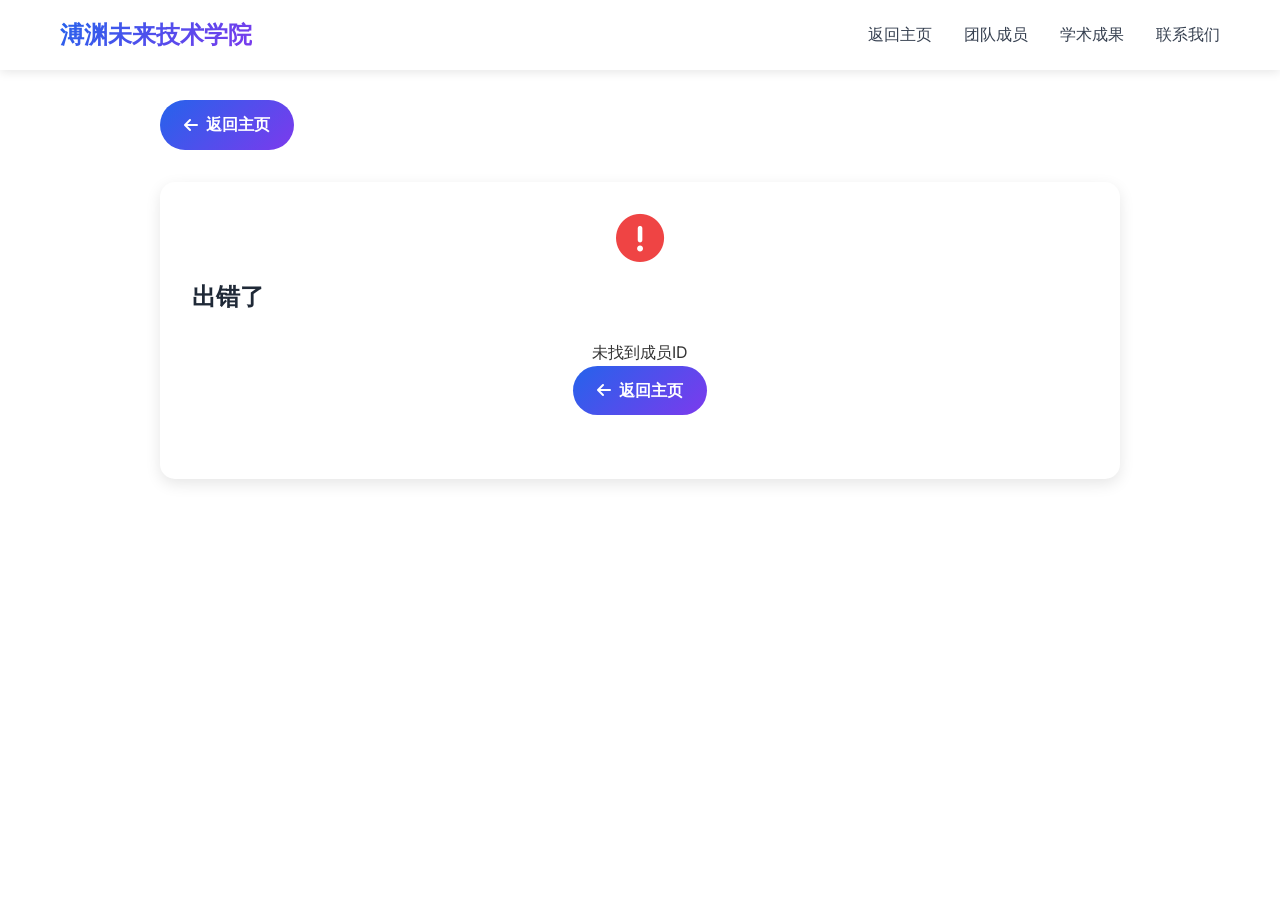
<file: profile.html>
<!DOCTYPE html>
<html lang="zh-CN">
<head>
    <meta charset="UTF-8">
    <meta name="viewport" content="width=device-width, initial-scale=1.0">
    <title>个人介绍 - 溥渊未来技术学院</title>
    <link rel="stylesheet" href="css/styles.css">
    <link rel="stylesheet" href="https://cdnjs.cloudflare.com/ajax/libs/font-awesome/6.0.0/css/all.min.css">
    <link href="https://fonts.googleapis.com/css2?family=Inter:wght@300;400;500;600;700&display=swap" rel="stylesheet">
    <style>
        .profile-container {
            max-width: 1000px;
            margin: 100px auto 50px;
            padding: 0 20px;
        }

        .profile-header {
            display: flex;
            gap: 3rem;
            align-items: center;
            margin-bottom: 3rem;
            background: white;
            border-radius: 20px;
            padding: 2rem;
            box-shadow: 0 10px 30px rgba(0, 0, 0, 0.1);
        }

        .profile-avatar {
            width: 200px;
            height: 200px;
            border-radius: 50%;
            background: linear-gradient(135deg, #2563eb, #7c3aed);
            display: flex;
            align-items: center;
            justify-content: center;
            color: white;
            font-size: 4rem;
            font-weight: 700;
            flex-shrink: 0;
        }

        .profile-info h1 {
            font-size: 2.5rem;
            font-weight: 700;
            color: #1f2937;
            margin-bottom: 1rem;
        }

        .profile-role {
            display: inline-block;
            background: #e0e7ff;
            color: #2563eb;
            padding: 0.5rem 1rem;
            border-radius: 20px;
            font-weight: 600;
            margin-bottom: 1rem;
        }

        .profile-contact {
            display: flex;
            flex-direction: column;
            gap: 0.5rem;
        }

        .contact-item {
            display: flex;
            align-items: center;
            gap: 0.5rem;
            color: #6b7280;
        }

        .contact-item i {
            color: #2563eb;
            width: 20px;
        }

        .profile-content {
            display: grid;
            grid-template-columns: 2fr 1fr;
            gap: 2rem;
        }

        .profile-section {
            background: white;
            border-radius: 15px;
            padding: 2rem;
            box-shadow: 0 5px 15px rgba(0, 0, 0, 0.1);
            margin-bottom: 2rem;
        }

        .profile-section h2 {
            font-size: 1.5rem;
            font-weight: 600;
            color: #1f2937;
            margin-bottom: 1.5rem;
            display: flex;
            align-items: center;
            gap: 0.5rem;
        }

        .profile-section h2 i {
            color: #2563eb;
        }

        .research-areas {
            display: flex;
            flex-wrap: wrap;
            gap: 0.75rem;
        }

        .research-area {
            background: linear-gradient(135deg, #2563eb, #7c3aed);
            color: white;
            padding: 0.5rem 1rem;
            border-radius: 20px;
            font-size: 0.9rem;
            font-weight: 500;
        }

        .publications-grid {
            display: flex;
            flex-direction: column;
            gap: 1rem;
        }

        .publication-item {
            background: #f8fafc;
            border-radius: 10px;
            padding: 1.5rem;
            border-left: 4px solid #2563eb;
        }

        .publication-title {
            font-weight: 600;
            color: #1f2937;
            margin-bottom: 0.5rem;
        }

        .publication-meta {
            display: flex;
            gap: 1rem;
            font-size: 0.9rem;
            color: #6b7280;
            margin-bottom: 0.5rem;
        }

        .publication-abstract {
            color: #6b7280;
            line-height: 1.6;
            font-size: 0.9rem;
        }

        .back-button {
            display: inline-flex;
            align-items: center;
            gap: 0.5rem;
            background: linear-gradient(135deg, #2563eb, #7c3aed);
            color: white;
            text-decoration: none;
            padding: 0.75rem 1.5rem;
            border-radius: 25px;
            font-weight: 600;
            margin-bottom: 2rem;
            transition: all 0.3s ease;
        }

        .back-button:hover {
            transform: translateY(-2px);
            box-shadow: 0 5px 15px rgba(37, 99, 235, 0.3);
        }

        .loading {
            text-align: center;
            padding: 4rem;
            color: #6b7280;
        }

        @media (max-width: 768px) {
            .profile-header {
                flex-direction: column;
                text-align: center;
                gap: 2rem;
            }

            .profile-content {
                grid-template-columns: 1fr;
            }

            .profile-avatar {
                width: 150px;
                height: 150px;
                font-size: 3rem;
            }

            .profile-info h1 {
                font-size: 2rem;
            }
        }
    </style>
</head>
<body>
    <!-- 导航栏 -->
    <nav class="navbar">
        <div class="container">
            <div class="logo">
                <h1>溥渊未来技术学院</h1>
            </div>
            <ul class="nav-links">
                <li><a href="index.html" class="nav-link">返回主页</a></li>
                <li><a href="index.html#people" class="nav-link">团队成员</a></li>
                <li><a href="index.html#publications" class="nav-link">学术成果</a></li>
                <li><a href="index.html#contact" class="nav-link">联系我们</a></li>
            </ul>
        </div>
    </nav>

    <!-- 个人介绍内容 -->
    <div class="profile-container">
        <a href="index.html" class="back-button">
            <i class="fas fa-arrow-left"></i> 返回主页
        </a>

        <div id="profileContent">
            <div class="loading">
                <i class="fas fa-spinner fa-spin"></i>
                <p>加载个人信息中...</p>
            </div>
        </div>
    </div>

    <script src="js/data.js"></script>
    <script>
        class ProfilePage {
            constructor() {
                this.init();
            }

            init() {
                this.loadProfile();
            }

            loadProfile() {
                const urlParams = new URLSearchParams(window.location.search);
                const memberId = urlParams.get('id');

                if (!memberId) {
                    this.showError('未找到成员ID');
                    return;
                }

                const member = dataManager.getMembers().find(m => m.id === memberId);
                const publications = dataManager.getPublications().filter(p =>
                    p.authors.includes(this.getMemberName(member))
                );

                if (!member) {
                    this.showError('未找到该成员信息');
                    return;
                }

                this.renderProfile(member, publications);
            }

            getMemberName(member) {
                return member.name.replace('教授', '').replace('博士', '').replace('硕士', '').trim();
            }

            renderProfile(member, publications) {
                const positionNames = {
                    professor: '教授',
                    phd: '博士生',
                    master: '硕士生',
                    postdoc: '博士后'
                };

                const profileContent = document.getElementById('profileContent');

                profileContent.innerHTML = `
                    <!-- 个人信息头部 -->
                    <div class="profile-header">
                        <div class="profile-avatar">${member.name.charAt(0)}</div>
                        <div class="profile-info">
                            <h1>${member.name}</h1>
                            <span class="profile-role">${positionNames[member.position] || member.position}</span>
                            <div class="profile-contact">
                                <div class="contact-item">
                                    <i class="fas fa-envelope"></i>
                                    <span>${member.email}</span>
                                </div>
                                <div class="contact-item">
                                    <i class="fas fa-calendar"></i>
                                    <span>加入时间: ${member.joinDate || '未知'}</span>
                                </div>
                            </div>
                        </div>
                    </div>

                    <!-- 详细信息 -->
                    <div class="profile-content">
                        <!-- 左侧内容 -->
                        <div class="profile-main">
                            <!-- 个人简介 -->
                            <div class="profile-section">
                                <h2><i class="fas fa-user"></i> 个人简介</h2>
                                <p>${member.bio || '暂无个人简介'}</p>
                            </div>

                            <!-- 教育背景 -->
                            ${member.education ? `
                                <div class="profile-section">
                                    <h2><i class="fas fa-graduation-cap"></i> 教育背景</h2>
                                    <p>${member.education}</p>
                                </div>
                            ` : ''}

                            <!-- 工作经历 -->
                            ${member.experience ? `
                                <div class="profile-section">
                                    <h2><i class="fas fa-briefcase"></i> 工作经历</h2>
                                    <div style="white-space: pre-line;">${member.experience}</div>
                                </div>
                            ` : ''}

                            <!-- 研究方向 -->
                            ${member.research ? `
                                <div class="profile-section">
                                    <h2><i class="fas fa-search"></i> 研究方向</h2>
                                    <div class="research-areas">
                                        ${member.research.split(',').map(area =>
                                            `<span class="research-area">${area.trim()}</span>`
                                        ).join('')}
                                    </div>
                                </div>
                            ` : ''}

                            <!-- 学术成果 -->
                            <div class="profile-section">
                                <h2><i class="fas fa-file-alt"></i> 学术成果</h2>
                                ${publications.length > 0 ? `
                                    <div class="publications-grid">
                                        ${publications.map(pub => this.renderPublication(pub)).join('')}
                                    </div>
                                ` : '<p>暂无相关论文信息</p>'}
                            </div>
                        </div>

                        <!-- 右侧内容 -->
                        <div class="profile-sidebar">
                            <!-- 快速统计 -->
                            <div class="profile-section">
                                <h2><i class="fas fa-chart-bar"></i> 统计信息</h2>
                                <div class="stats-grid">
                                    <div class="stat-item">
                                        <div class="stat-number">${publications.length}</div>
                                        <div class="stat-label">发表论文</div>
                                    </div>
                                    <div class="stat-item">
                                        <div class="stat-number">${member.research ? member.research.split(',').length : 0}</div>
                                        <div class="stat-label">研究方向</div>
                                    </div>
                                </div>
                            </div>

                            <!-- 联系信息 -->
                            <div class="profile-section">
                                <h2><i class="fas fa-address-card"></i> 联系方式</h2>
                                <div class="contact-info">
                                    <div class="contact-item">
                                        <i class="fas fa-envelope"></i>
                                        <span>${member.email}</span>
                                    </div>
                                    <div class="contact-item">
                                        <i class="fas fa-building"></i>
                                        <span>溥渊未来技术学院</span>
                                    </div>
                                    <div class="contact-item">
                                        <i class="fas fa-map-marker-alt"></i>
                                        <span>上海市闵行区东川路800号</span>
                                    </div>
                                </div>
                                <a href="mailto:${member.email}" class="back-button" style="margin-top: 1rem; width: 100%; justify-content: center;">
                                    <i class="fas fa-paper-plane"></i> 发送邮件
                                </a>
                            </div>
                        </div>
                    </div>
                `;
            }

            renderPublication(publication) {
                return `
                    <div class="publication-item">
                        <div class="publication-title">${publication.title}</div>
                        <div class="publication-meta">
                            <span>${publication.journal}</span>
                            <span>${publication.year}</span>
                        </div>
                        ${publication.abstract ? `<div class="publication-abstract">${publication.abstract}</div>` : ''}
                    </div>
                `;
            }

            showError(message) {
                const profileContent = document.getElementById('profileContent');
                profileContent.innerHTML = `
                    <div class="profile-section" style="text-align: center;">
                        <i class="fas fa-exclamation-circle" style="font-size: 3rem; color: #ef4444; margin-bottom: 1rem;"></i>
                        <h2>出错了</h2>
                        <p>${message}</p>
                        <a href="index.html" class="back-button">
                            <i class="fas fa-arrow-left"></i> 返回主页
                        </a>
                    </div>
                `;
            }
        }

        // 初始化个人页面
        document.addEventListener('DOMContentLoaded', function() {
            new ProfilePage();
        });
    </script>
</body>
</html>
</file>
<file: css/styles.css>
/* 全局样式 */
* {
    margin: 0;
    padding: 0;
    box-sizing: border-box;
}

body {
    font-family: 'Inter', sans-serif;
    line-height: 1.6;
    color: #333;
    background: #fff;
}

.container {
    max-width: 1200px;
    margin: 0 auto;
    padding: 0 20px;
}

/* 导航栏 */
.navbar {
    position: fixed;
    top: 0;
    left: 0;
    right: 0;
    background: rgba(255, 255, 255, 0.95);
    backdrop-filter: blur(10px);
    z-index: 1000;
    padding: 1rem 0;
    box-shadow: 0 2px 10px rgba(0, 0, 0, 0.1);
    transition: all 0.3s ease;
}

.navbar.scrolled {
    background: rgba(255, 255, 255, 0.98);
    padding: 0.8rem 0;
}

.navbar .container {
    display: flex;
    justify-content: space-between;
    align-items: center;
}

.logo h1 {
    font-size: 1.5rem;
    font-weight: 700;
    color: #2563eb;
    background: linear-gradient(135deg, #2563eb, #7c3aed);
    -webkit-background-clip: text;
    -webkit-text-fill-color: transparent;
    background-clip: text;
}

.nav-links {
    display: flex;
    list-style: none;
    gap: 2rem;
    align-items: center;
}

.nav-link {
    text-decoration: none;
    color: #374151;
    font-weight: 500;
    transition: all 0.3s ease;
    position: relative;
}

.nav-link:hover,
.nav-link.active {
    color: #2563eb;
}

.nav-link::after {
    content: '';
    position: absolute;
    bottom: -5px;
    left: 0;
    width: 0;
    height: 2px;
    background: linear-gradient(135deg, #2563eb, #7c3aed);
    transition: width 0.3s ease;
}

.nav-link:hover::after,
.nav-link.active::after {
    width: 100%;
}

.admin-link {
    background: linear-gradient(135deg, #2563eb, #7c3aed);
    color: white !important;
    padding: 0.5rem 1rem;
    border-radius: 25px;
    font-weight: 600;
}

.admin-link::after {
    display: none;
}

.mobile-menu-btn {
    display: none;
    font-size: 1.5rem;
    cursor: pointer;
}

/* 首页横幅 */
.hero {
    position: relative;
    height: 100vh;
    display: flex;
    align-items: center;
    background: linear-gradient(135deg, #667eea 0%, #764ba2 100%);
    overflow: hidden;
}

.hero-background {
    position: absolute;
    top: 0;
    left: 0;
    right: 0;
    bottom: 0;
    background: url('data:image/svg+xml,<svg xmlns="http://www.w3.org/2000/svg" viewBox="0 0 100 100"><defs><pattern id="grid" width="10" height="10" patternUnits="userSpaceOnUse"><path d="M 10 0 L 0 0 0 10" fill="none" stroke="rgba(255,255,255,0.1)" stroke-width="0.5"/></pattern></defs><rect width="100" height="100" fill="url(%23grid)"/></svg>');
    opacity: 0.3;
}

.hero-content {
    position: relative;
    z-index: 2;
    text-align: center;
    color: white;
    max-width: 800px;
    margin: 0 auto;
}

.hero-title {
    font-size: 4rem;
    font-weight: 700;
    margin-bottom: 1rem;
    background: linear-gradient(135deg, #ffffff, #e0e7ff);
    -webkit-background-clip: text;
    -webkit-text-fill-color: transparent;
    background-clip: text;
}

.hero-subtitle {
    font-size: 1.5rem;
    margin-bottom: 2rem;
    opacity: 0.9;
}

.hero-stats {
    display: flex;
    justify-content: center;
    gap: 3rem;
    margin-bottom: 2rem;
}

.stat-item {
    text-align: center;
}

.stat-number {
    display: block;
    font-size: 2.5rem;
    font-weight: 700;
    color: #ffd700;
}

.stat-label {
    font-size: 0.9rem;
    opacity: 0.8;
}

.cta-button {
    display: inline-block;
    background: linear-gradient(135deg, #ffd700, #ffed4e);
    color: #333;
    padding: 1rem 2rem;
    border-radius: 50px;
    text-decoration: none;
    font-weight: 600;
    transition: all 0.3s ease;
    box-shadow: 0 4px 15px rgba(255, 215, 0, 0.3);
}

.cta-button:hover {
    transform: translateY(-2px);
    box-shadow: 0 6px 20px rgba(255, 215, 0, 0.4);
}

/* 通用部分样式 */
.section {
    padding: 5rem 0;
}

.section:nth-child(even) {
    background: #f8fafc;
}

.section-header {
    text-align: center;
    margin-bottom: 3rem;
}

.section-header h2 {
    font-size: 2.5rem;
    font-weight: 700;
    color: #1f2937;
    margin-bottom: 1rem;
    background: linear-gradient(135deg, #2563eb, #7c3aed);
    -webkit-background-clip: text;
    -webkit-text-fill-color: transparent;
    background-clip: text;
}

.section-header p {
    font-size: 1.1rem;
    color: #6b7280;
    max-width: 600px;
    margin: 0 auto;
}

/* 关于我们 */
.about-content {
    display: grid;
    grid-template-columns: 1fr 1fr;
    gap: 3rem;
    align-items: center;
}

.about-text h3 {
    font-size: 1.5rem;
    font-weight: 600;
    color: #1f2937;
    margin-bottom: 1rem;
    margin-top: 2rem;
}

.about-text h3:first-child {
    margin-top: 0;
}

.about-text p {
    color: #6b7280;
    margin-bottom: 1rem;
}

.about-image {
    text-align: center;
    margin-top: 2rem;
}

.image-placeholder {
    background: linear-gradient(135deg, #2563eb, #7c3aed);
    border-radius: 20px;
    padding: 4rem 2rem;
    color: white;
    box-shadow: 0 10px 30px rgba(37, 99, 235, 0.3);
}

.image-placeholder i {
    font-size: 4rem;
    margin-bottom: 1rem;
}

/* 团队成员 */
.people-filters {
    text-align: center;
    margin-bottom: 2rem;
}

.filter-btn {
    background: #f3f4f6;
    border: none;
    padding: 0.5rem 1.5rem;
    border-radius: 25px;
    margin: 0 0.5rem;
    cursor: pointer;
    transition: all 0.3s ease;
    font-weight: 500;
}

.filter-btn:hover,
.filter-btn.active {
    background: linear-gradient(135deg, #2563eb, #7c3aed);
    color: white;
    transform: translateY(-2px);
}

.people-grid {
    display: grid;
    grid-template-columns: repeat(auto-fit, minmax(300px, 1fr));
    gap: 2rem;
}

.person-card {
    background: white;
    border-radius: 15px;
    padding: 2rem;
    text-align: center;
    box-shadow: 0 5px 15px rgba(0, 0, 0, 0.1);
    transition: all 0.3s ease;
    position: relative;
    overflow: hidden;
    cursor: pointer;
}

.person-card::before {
    content: '';
    position: absolute;
    top: 0;
    left: 0;
    right: 0;
    height: 4px;
    background: linear-gradient(135deg, #2563eb, #7c3aed);
}

.person-card:hover {
    transform: translateY(-5px);
    box-shadow: 0 10px 30px rgba(0, 0, 0, 0.15);
    border-color: #2563eb;
}

.person-card:active {
    transform: translateY(-2px);
    transition: all 0.1s ease;
}

.person-image {
    position: relative;
    width: 100px;
    height: 100px;
    margin: 0 auto 1rem;
}

.person-image img {
    width: 100%;
    height: 100%;
    border-radius: 50%;
    object-fit: cover;
    border: 3px solid transparent;
    background: linear-gradient(135deg, #2563eb, #7c3aed) border-box;
}

.avatar {
    width: 100px;
    height: 100px;
    border-radius: 50%;
    background: linear-gradient(135deg, #2563eb, #7c3aed);
    display: flex;
    align-items: center;
    justify-content: center;
    margin: 0 auto 1rem;
    color: white;
    font-size: 2rem;
    font-weight: 600;
}

.person-card h3 {
    font-size: 1.2rem;
    font-weight: 600;
    color: #1f2937;
    margin-bottom: 0.5rem;
}

.person-role {
    display: inline-block;
    background: #e0e7ff;
    color: #2563eb;
    padding: 0.25rem 0.75rem;
    border-radius: 15px;
    font-size: 0.8rem;
    font-weight: 500;
    margin-bottom: 1rem;
}

.person-card p {
    color: #6b7280;
    font-size: 0.9rem;
    margin-bottom: 1rem;
}

.person-research {
    display: flex;
    flex-wrap: wrap;
    gap: 0.5rem;
    justify-content: center;
}

.research-tag {
    background: #f3f4f6;
    color: #374151;
    padding: 0.25rem 0.5rem;
    border-radius: 10px;
    font-size: 0.75rem;
}

.person-email {
    color: #2563eb;
    text-decoration: none;
    font-size: 0.9rem;
    display: inline-block;
    margin-top: 1rem;
}

.person-email:hover {
    text-decoration: underline;
}

.person-card::after {
    content: '点击查看详细介绍';
    position: absolute;
    bottom: 1rem;
    right: 1rem;
    background: linear-gradient(135deg, #2563eb, #7c3aed);
    color: white;
    padding: 0.25rem 0.5rem;
    border-radius: 10px;
    font-size: 0.7rem;
    opacity: 0;
    transition: opacity 0.3s ease;
}

.person-card:hover::after {
    opacity: 1;
}

/* 研究方向 */
.research-grid {
    display: grid;
    grid-template-columns: repeat(auto-fit, minmax(250px, 1fr));
    gap: 2rem;
}

.research-card {
    background: white;
    border-radius: 15px;
    padding: 2rem;
    text-align: center;
    box-shadow: 0 5px 15px rgba(0, 0, 0, 0.1);
    transition: all 0.3s ease;
    border: 2px solid transparent;
}

.research-card:hover {
    transform: translateY(-5px);
    border-color: #2563eb;
    box-shadow: 0 10px 30px rgba(37, 99, 235, 0.2);
}

.research-icon {
    width: 80px;
    height: 80px;
    background: linear-gradient(135deg, #2563eb, #7c3aed);
    border-radius: 50%;
    display: flex;
    align-items: center;
    justify-content: center;
    margin: 0 auto 1.5rem;
    color: white;
    font-size: 2rem;
}

.research-card h3 {
    font-size: 1.3rem;
    font-weight: 600;
    color: #1f2937;
    margin-bottom: 1rem;
}

.research-card p {
    color: #6b7280;
    line-height: 1.6;
}

/* 学术成果 */
.publications-filters {
    text-align: center;
    margin-bottom: 2rem;
}

.publications-list {
    display: flex;
    flex-direction: column;
    gap: 1.5rem;
}

.publication-item {
    background: white;
    border-radius: 15px;
    padding: 2rem;
    box-shadow: 0 5px 15px rgba(0, 0, 0, 0.1);
    transition: all 0.3s ease;
    border-left: 4px solid #2563eb;
}

.publication-item:hover {
    transform: translateX(5px);
    box-shadow: 0 8px 25px rgba(0, 0, 0, 0.15);
}

.publication-header {
    display: flex;
    justify-content: space-between;
    align-items: flex-start;
    margin-bottom: 1rem;
}

.publication-title {
    font-size: 1.2rem;
    font-weight: 600;
    color: #1f2937;
    margin-bottom: 0.5rem;
    line-height: 1.4;
}

.publication-meta {
    display: flex;
    gap: 1rem;
    align-items: center;
    margin-bottom: 1rem;
    flex-wrap: wrap;
}

.publication-authors {
    color: #6b7280;
    font-style: italic;
}

.publication-journal {
    background: #e0e7ff;
    color: #2563eb;
    padding: 0.25rem 0.75rem;
    border-radius: 15px;
    font-size: 0.8rem;
    font-weight: 500;
}

.publication-year {
    background: #f3f4f6;
    color: #374151;
    padding: 0.25rem 0.75rem;
    border-radius: 15px;
    font-size: 0.8rem;
    font-weight: 500;
}

.publication-abstract {
    color: #6b7280;
    line-height: 1.6;
    margin-bottom: 1rem;
}

.publication-links {
    display: flex;
    gap: 1rem;
}

.publication-link {
    color: #2563eb;
    text-decoration: none;
    font-size: 0.9rem;
    display: flex;
    align-items: center;
    gap: 0.5rem;
}

.publication-link:hover {
    text-decoration: underline;
}

/* 新闻动态 */
.news-grid {
    display: grid;
    grid-template-columns: repeat(auto-fit, minmax(300px, 1fr));
    gap: 2rem;
}

.news-card {
    background: white;
    border-radius: 15px;
    padding: 2rem;
    box-shadow: 0 5px 15px rgba(0, 0, 0, 0.1);
    transition: all 0.3s ease;
    border-top: 4px solid #ffd700;
}

.news-card:hover {
    transform: translateY(-5px);
    box-shadow: 0 10px 30px rgba(0, 0, 0, 0.15);
}

.news-date {
    color: #ffd700;
    font-weight: 600;
    font-size: 0.9rem;
    margin-bottom: 1rem;
}

.news-card h3 {
    font-size: 1.2rem;
    font-weight: 600;
    color: #1f2937;
    margin-bottom: 1rem;
    line-height: 1.4;
}

.news-card p {
    color: #6b7280;
    line-height: 1.6;
}

/* 联系我们 */
.contact-content {
    display: grid;
    grid-template-columns: 1fr 1fr;
    gap: 3rem;
}

.contact-info {
    display: flex;
    flex-direction: column;
    gap: 2rem;
}

.contact-item {
    display: flex;
    gap: 1rem;
    align-items: flex-start;
}

.contact-item i {
    color: #2563eb;
    width: 20px;
    display: inline;
}

.contact-item h4 {
    font-size: 1.1rem;
    font-weight: 600;
    color: #1f2937;
    margin-bottom: 0.5rem;
}

.contact-item p {
    color: #6b7280;
}

.contact-form h3 {
    font-size: 1.5rem;
    font-weight: 600;
    color: #1f2937;
    margin-bottom: 1.5rem;
}

.contact-form form {
    display: flex;
    flex-direction: column;
    gap: 1rem;
}

.contact-form input,
.contact-form textarea {
    padding: 1rem;
    border: 2px solid #e5e7eb;
    border-radius: 10px;
    font-family: inherit;
    font-size: 1rem;
    transition: all 0.3s ease;
}

.contact-form input:focus,
.contact-form textarea:focus {
    outline: none;
    border-color: #2563eb;
    box-shadow: 0 0 0 3px rgba(37, 99, 235, 0.1);
}

.contact-form textarea {
    resize: vertical;
    min-height: 120px;
}

.contact-form button {
    background: linear-gradient(135deg, #2563eb, #7c3aed);
    color: white;
    border: none;
    padding: 1rem 2rem;
    border-radius: 10px;
    font-size: 1rem;
    font-weight: 600;
    cursor: pointer;
    transition: all 0.3s ease;
}

.contact-form button:hover {
    transform: translateY(-2px);
    box-shadow: 0 5px 15px rgba(37, 99, 235, 0.3);
}

/* 管理后台 */
.admin-section {
    background: #f8fafc !important;
}

.admin-nav {
    display: flex;
    gap: 1rem;
    margin-bottom: 2rem;
    border-bottom: 2px solid #e5e7eb;
    padding-bottom: 1rem;
}

.admin-nav-btn {
    background: #f3f4f6;
    border: none;
    padding: 0.75rem 1.5rem;
    border-radius: 10px;
    cursor: pointer;
    font-weight: 500;
    transition: all 0.3s ease;
}

.admin-nav-btn:hover,
.admin-nav-btn.active {
    background: linear-gradient(135deg, #2563eb, #7c3aed);
    color: white;
}

.admin-tab {
    background: white;
    border-radius: 15px;
    padding: 2rem;
    box-shadow: 0 5px 15px rgba(0, 0, 0, 0.1);
}

.admin-actions {
    margin-bottom: 1.5rem;
    display: flex;
    gap: 1rem;
    flex-wrap: wrap;
}

.add-btn {
    background: linear-gradient(135deg, #10b981, #059669);
    color: white;
    border: none;
    padding: 0.75rem 1.5rem;
    border-radius: 10px;
    cursor: pointer;
    font-weight: 600;
    display: flex;
    align-items: center;
    gap: 0.5rem;
    transition: all 0.3s ease;
}

.add-btn:hover {
    transform: translateY(-2px);
    box-shadow: 0 5px 15px rgba(16, 185, 129, 0.3);
}

.admin-table-container {
    overflow-x: auto;
}

.admin-table {
    width: 100%;
    border-collapse: collapse;
    margin-top: 1rem;
}

.admin-table th,
.admin-table td {
    padding: 1rem;
    text-align: left;
    border-bottom: 1px solid #e5e7eb;
}

.admin-table th {
    background: #f9fafb;
    font-weight: 600;
    color: #374151;
}

.admin-table tr:hover {
    background: #f9fafb;
}

.action-btn {
    padding: 0.5rem 1rem;
    border: none;
    border-radius: 5px;
    cursor: pointer;
    font-size: 0.8rem;
    margin-right: 0.5rem;
    transition: all 0.3s ease;
}

.edit-btn {
    background: #3b82f6;
    color: white;
}

.delete-btn {
    background: #ef4444;
    color: white;
}

.action-btn:hover {
    transform: translateY(-1px);
}

.settings-form {
    max-width: 600px;
}

.settings-form h3 {
    font-size: 1.3rem;
    font-weight: 600;
    color: #1f2937;
    margin-bottom: 1.5rem;
}

.form-group {
    margin-bottom: 1.5rem;
}

.form-group label {
    display: block;
    font-weight: 500;
    color: #374151;
    margin-bottom: 0.5rem;
}

.form-group input,
.form-group textarea,
.form-group select {
    width: 100%;
    padding: 0.75rem;
    border: 2px solid #e5e7eb;
    border-radius: 10px;
    font-family: inherit;
    font-size: 1rem;
    transition: all 0.3s ease;
}

.form-group input:focus,
.form-group textarea:focus,
.form-group select:focus {
    outline: none;
    border-color: #2563eb;
    box-shadow: 0 0 0 3px rgba(37, 99, 235, 0.1);
}

.form-group textarea {
    resize: vertical;
    min-height: 100px;
}

.settings-form button {
    background: linear-gradient(135deg, #2563eb, #7c3aed);
    color: white;
    border: none;
    padding: 1rem 2rem;
    border-radius: 10px;
    font-size: 1rem;
    font-weight: 600;
    cursor: pointer;
    transition: all 0.3s ease;
}

.settings-form button:hover {
    transform: translateY(-2px);
    box-shadow: 0 5px 15px rgba(37, 99, 235, 0.3);
}

/* 导入功能样式 */
.import-section {
    margin-top: 1rem;
}

.import-tabs {
    display: flex;
    border-bottom: 2px solid #e5e7eb;
    margin-bottom: 1rem;
}

.import-tab-btn {
    background: #f3f4f6;
    border: none;
    padding: 0.75rem 1.5rem;
    border-radius: 10px 10px 0 0;
    cursor: pointer;
    font-weight: 500;
    transition: all 0.3s ease;
    margin-right: 0.5rem;
}

.import-tab-btn:hover,
.import-tab-btn.active {
    background: linear-gradient(135deg, #2563eb, #7c3aed);
    color: white;
}

.import-tab-content {
    padding: 1rem 0;
}

.import-section textarea {
    width: 100%;
    padding: 0.75rem;
    border: 2px solid #e5e7eb;
    border-radius: 10px;
    font-family: inherit;
    font-size: 0.9rem;
    resize: vertical;
    margin-bottom: 1rem;
    transition: all 0.3s ease;
}

.import-section textarea:focus {
    outline: none;
    border-color: #2563eb;
    box-shadow: 0 0 0 3px rgba(37, 99, 235, 0.1);
}

.import-section input[type="file"] {
    width: 100%;
    padding: 0.75rem;
    border: 2px dashed #e5e7eb;
    border-radius: 10px;
    background: #f9fafb;
    cursor: pointer;
    transition: all 0.3s ease;
}

.import-section input[type="file"]:hover {
    border-color: #2563eb;
    background: #eff6ff;
}

#importPreview, #membersPreview {
    background: #f8fafc;
    border-radius: 10px;
    padding: 1rem;
    border: 1px solid #e2e8f0;
}

#previewList, #membersPreviewList {
    background: white;
}

/* 搜索和过滤样式 */
.search-filter {
    display: flex;
    gap: 1rem;
    margin-bottom: 1rem;
    flex-wrap: wrap;
    align-items: center;
}

.search-filter input,
.search-filter select {
    padding: 0.5rem;
    border: 2px solid #e5e7eb;
    border-radius: 8px;
    font-size: 0.9rem;
    transition: all 0.3s ease;
}

.search-filter input:focus,
.search-filter select:focus {
    outline: none;
    border-color: #2563eb;
    box-shadow: 0 0 0 3px rgba(37, 99, 235, 0.1);
}

.search-filter input[type="text"],
.search-filter input[type="number"] {
    min-width: 200px;
}

.search-filter select {
    min-width: 120px;
}

/* 数据管理样式 */
.data-management {
    margin-top: 2rem;
}

.data-management .form-group {
    margin-bottom: 1.5rem;
    padding: 1rem;
    border: 1px solid #e5e7eb;
    border-radius: 10px;
    background: #f9fafb;
}

.data-management .form-group:hover {
    border-color: #d1d5db;
    background: #f3f4f6;
}

/* 模态框 */
.modal {
    display: none;
    position: fixed;
    top: 0;
    left: 0;
    right: 0;
    bottom: 0;
    background: rgba(0, 0, 0, 0.5);
    z-index: 1001;
    align-items: center;
    justify-content: center;
    padding: 20px;
}

.modal.show {
    display: flex;
}

.modal-content {
    background: white;
    border-radius: 15px;
    padding: 2rem;
    max-width: 500px;
    width: 100%;
    max-height: 80vh;
    overflow-y: auto;
    position: relative;
    box-shadow: 0 20px 40px rgba(0, 0, 0, 0.2);
}

.close {
    position: absolute;
    top: 1rem;
    right: 1rem;
    font-size: 1.5rem;
    cursor: pointer;
    color: #6b7280;
    transition: color 0.3s ease;
}

.close:hover {
    color: #374151;
}

.modal-content h2 {
    font-size: 1.5rem;
    font-weight: 600;
    color: #1f2937;
    margin-bottom: 1.5rem;
}

.form-actions {
    display: flex;
    gap: 1rem;
    justify-content: flex-end;
    margin-top: 2rem;
}

.cancel-btn {
    background: #f3f4f6;
    color: #374151;
    border: none;
    padding: 0.75rem 1.5rem;
    border-radius: 10px;
    cursor: pointer;
    font-weight: 500;
    transition: all 0.3s ease;
}

.cancel-btn:hover {
    background: #e5e7eb;
}

.save-btn {
    background: linear-gradient(135deg, #2563eb, #7c3aed);
    color: white;
    border: none;
    padding: 0.75rem 1.5rem;
    border-radius: 10px;
    cursor: pointer;
    font-weight: 600;
    transition: all 0.3s ease;
}

.save-btn:hover {
    transform: translateY(-2px);
    box-shadow: 0 5px 15px rgba(37, 99, 235, 0.3);
}

/* 页脚 */
.footer {
    background: #1f2937;
    color: white;
    padding: 3rem 0 1rem;
}

.footer-content {
    display: grid;
    grid-template-columns: repeat(auto-fit, minmax(250px, 1fr));
    gap: 2rem;
    margin-bottom: 2rem;
}

.footer-section h3 {
    font-size: 1.3rem;
    font-weight: 600;
    margin-bottom: 1rem;
    color: #ffd700;
}

.footer-section h4 {
    font-size: 1.1rem;
    font-weight: 600;
    margin-bottom: 1rem;
    color: #e5e7eb;
}

.footer-section p {
    color: #9ca3af;
    line-height: 1.6;
    margin-bottom: 0.5rem;
}

.footer-section ul {
    list-style: none;
}

.footer-section ul li {
    margin-bottom: 0.5rem;
}

.footer-section ul li a {
    color: #9ca3af;
    text-decoration: none;
    transition: color 0.3s ease;
}

.footer-section ul li a:hover {
    color: #ffd700;
}

.footer-section i {
    margin-right: 0.5rem;
    color: #ffd700;
}

.footer-bottom {
    text-align: center;
    padding-top: 2rem;
    border-top: 1px solid #374151;
    color: #9ca3af;
    font-size: 0.9rem;
}

/* 响应式设计 */
@media (max-width: 768px) {
    .mobile-menu-btn {
        display: block;
    }

    .nav-links {
        position: fixed;
        top: 80px;
        left: 0;
        right: 0;
        background: white;
        flex-direction: column;
        padding: 2rem;
        gap: 1rem;
        box-shadow: 0 5px 15px rgba(0, 0, 0, 0.1);
        transform: translateY(-100%);
        transition: transform 0.3s ease;
    }

    .nav-links.show {
        transform: translateY(0);
    }

    .hero-title {
        font-size: 2.5rem;
    }

    .hero-subtitle {
        font-size: 1.2rem;
    }

    .hero-stats {
        flex-direction: column;
        gap: 1.5rem;
    }

    .about-content {
        grid-template-columns: 1fr;
        gap: 2rem;
    }

    .contact-content {
        grid-template-columns: 1fr;
        gap: 2rem;
    }

    .section {
        padding: 3rem 0;
    }

    .section-header h2 {
        font-size: 2rem;
    }

    .admin-nav {
        flex-direction: column;
    }

    .admin-table {
        font-size: 0.9rem;
    }

    .admin-table th,
    .admin-table td {
        padding: 0.75rem 0.5rem;
    }
}

@media (max-width: 480px) {
    .hero-title {
        font-size: 2rem;
    }

    .hero-subtitle {
        font-size: 1rem;
    }

    .people-grid {
        grid-template-columns: 1fr;
    }

    .research-grid {
        grid-template-columns: 1fr;
    }

    .news-grid {
        grid-template-columns: 1fr;
    }

    .publications-filters,
    .people-filters {
        display: flex;
        flex-wrap: wrap;
        gap: 0.5rem;
        justify-content: center;
    }

    .filter-btn {
        margin: 0;
        font-size: 0.9rem;
    }
}

/* 展开按钮样式 */
.expand-container {
    text-align: center;
    margin-top: 2rem;
}

.expand-btn {
    background: linear-gradient(135deg, #3b82f6, #1d4ed8);
    color: white;
    border: none;
    padding: 0.75rem 2rem;
    border-radius: 50px;
    font-size: 1rem;
    font-weight: 500;
    cursor: pointer;
    transition: all 0.3s ease;
    box-shadow: 0 4px 15px rgba(59, 130, 246, 0.3);
}

.expand-btn:hover {
    background: linear-gradient(135deg, #2563eb, #1e40af);
    transform: translateY(-2px);
    box-shadow: 0 6px 20px rgba(59, 130, 246, 0.4);
}

.expand-btn i {
    margin-right: 0.5rem;
}

/* 隐藏内容网格布局 */
#hiddenNews {
    display: none;
    grid-column: 1 / -1;
    grid-template-columns: repeat(auto-fit, minmax(300px, 1fr));
    gap: 2rem;
    margin-top: 2rem;
}

/* 响应式调整 */
@media (max-width: 768px) {
    .expand-btn {
        padding: 0.6rem 1.5rem;
        font-size: 0.9rem;
    }

    #hiddenNews {
        grid-template-columns: 1fr;
        gap: 1.5rem;
    }
}
</file>
